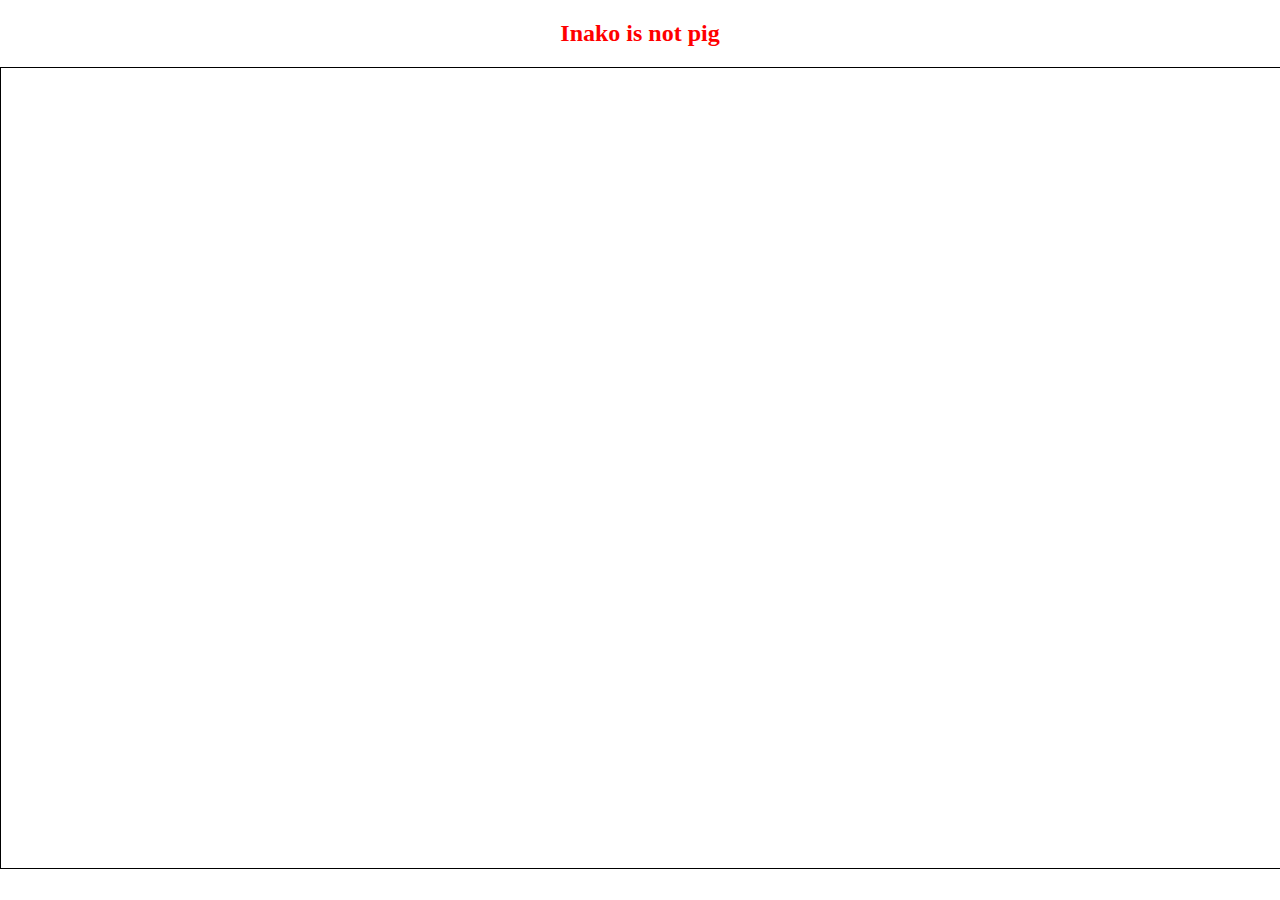
<file: RestaurantGrand/index1.html>
<!DOCTYPE html>
<html lang="en">
<head>
    <meta charset="UTF-8">
    <meta http-equiv="X-UA-Compatible" content="IE=edge">
    <meta name="viewport" content="width=device-width, initial-scale=1.0">
    <link rel="stylesheet" href="style1.css">
    <title>Document</title>
</head>
<body>
    <h2>Inako is not pig</h2>
    <div></div>
</body>
</html>
</file>
<file: RestaurantGrand/style1.css>
body{
    margin: 0px;
    height: 800px;
}
h2{
    text-align: center;
    color: #ff0000
}
div{
    height: 100%;
    width: 100%;
    border: solid 1px black;
    
}
</file>
